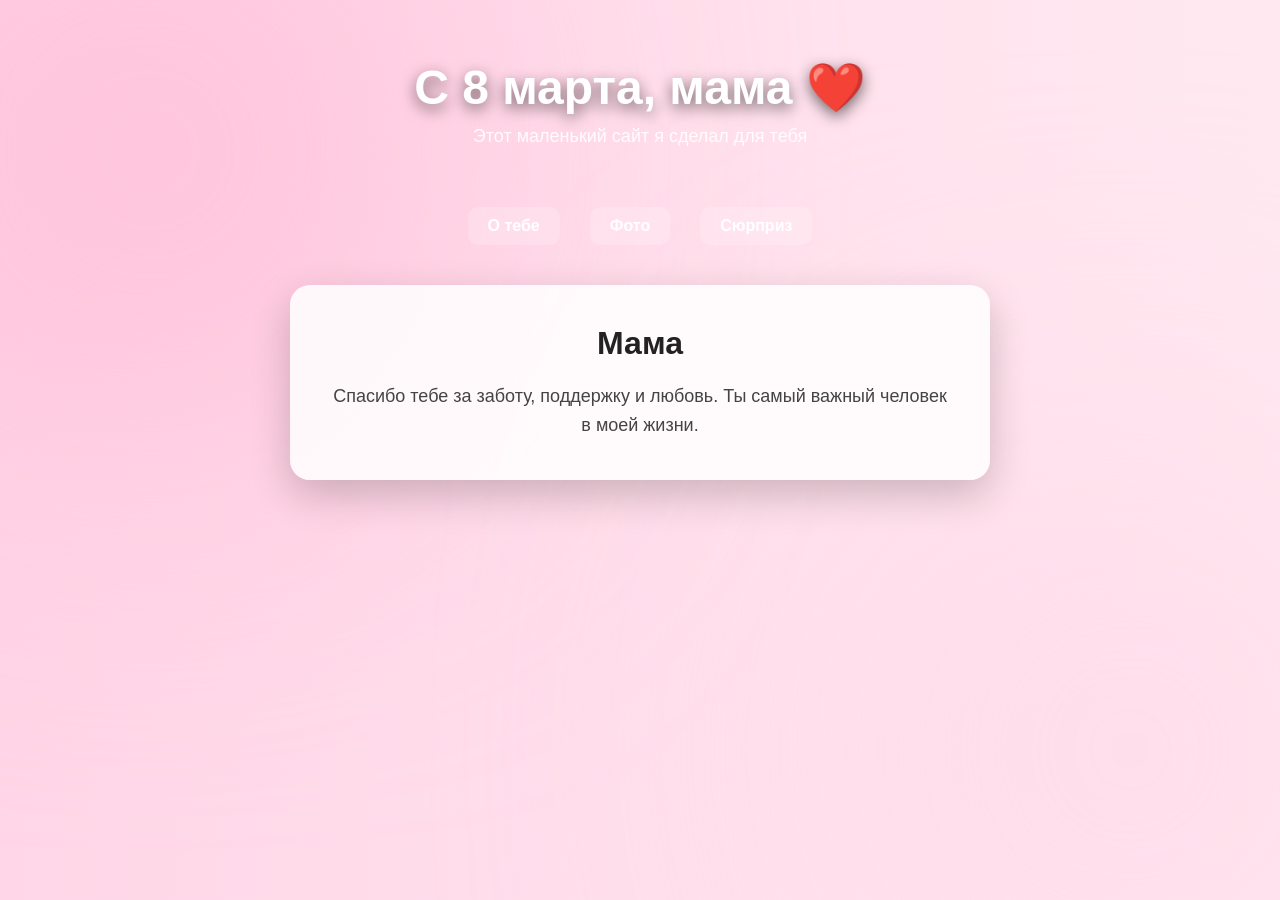
<file: index.html>
<!DOCTYPE html>
<html lang="ru">
<head>
<meta charset="UTF-8">
<title>С 8 марта, мама ❤️</title>
<link rel="stylesheet" href="style.css">
</head>

<body>

<header>
<h1>С 8 марта, мама ❤️</h1>
<p>Этот маленький сайт я сделал для тебя</p>
</header>

<nav>
<a href="about.html">О тебе</a>
<a href="gallery.html">Фото</a>
<a href="surprise.html">Сюрприз</a>
</nav>

<section class="card">
<h2>Мама</h2>
<p>
Спасибо тебе за заботу, поддержку и любовь.
Ты самый важный человек в моей жизни.
</p>
</section>

</body>
</html>
</file>
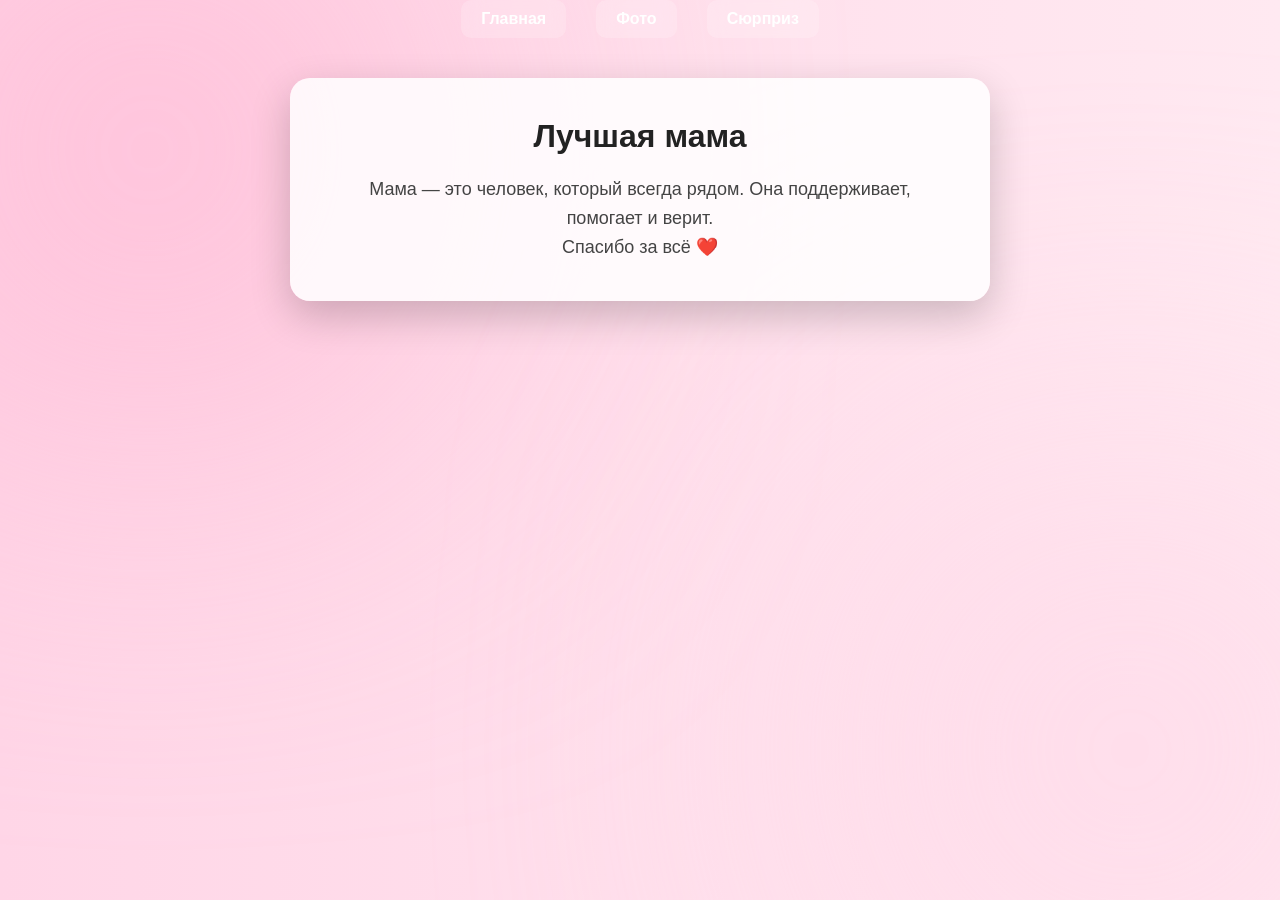
<file: about.html>
<!DOCTYPE html>
<html lang="ru">
<head>
<meta charset="UTF-8">
<title>О маме</title>
<link rel="stylesheet" href="style.css">
</head>

<body>

<nav>
<a href="index.html">Главная</a>
<a href="gallery.html">Фото</a>
<a href="surprise.html">Сюрприз</a>
</nav>

<section class="card">
<h2>Лучшая мама</h2>

<p>
Мама — это человек, который всегда рядом.
Она поддерживает, помогает и верит.
</p>

<p>
Спасибо за всё ❤️
</p>

</section>

</body>
</html>
</file>
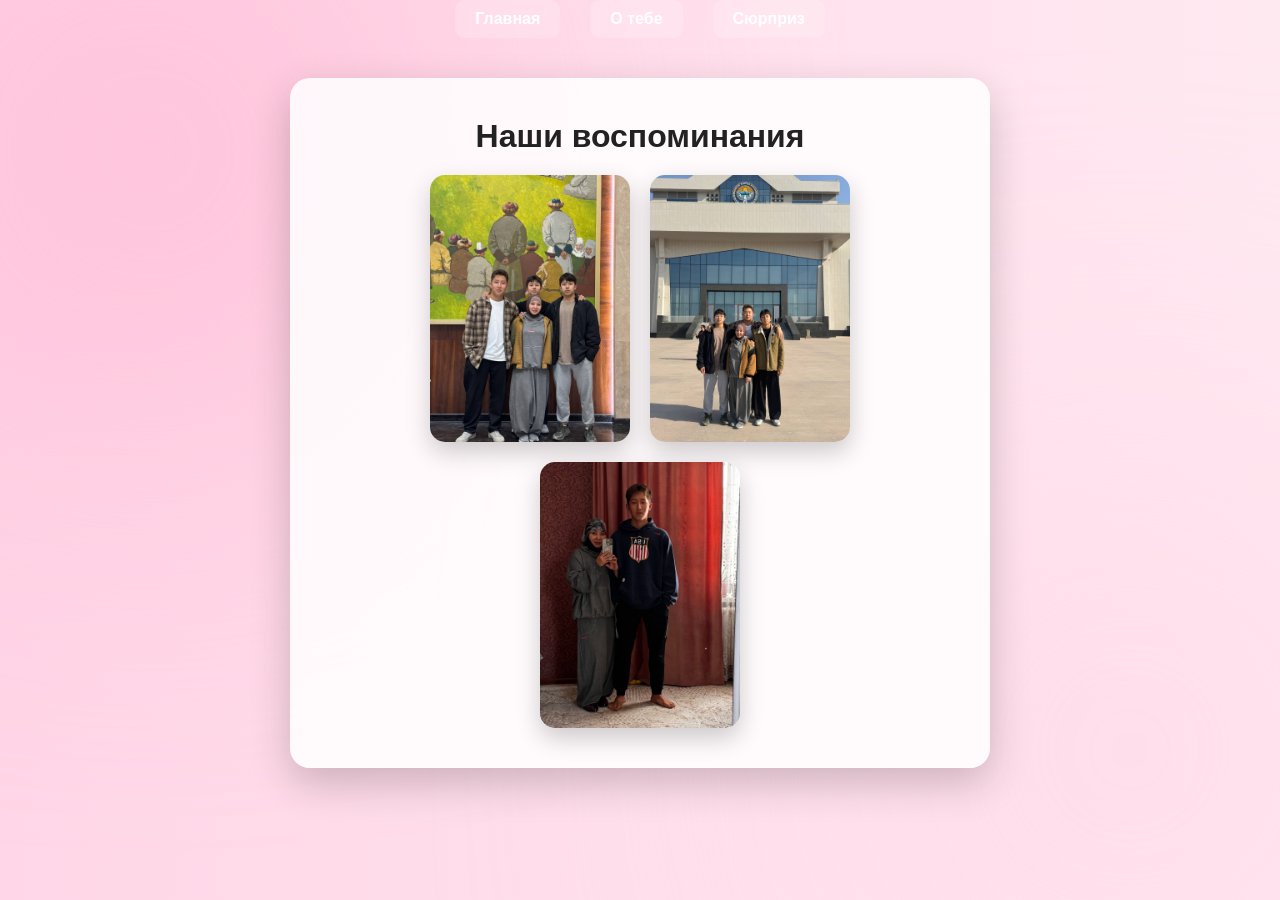
<file: gallery.html>
<!DOCTYPE html>
<html lang="ru">
<head>
<meta charset="UTF-8">
<title>Фото</title>
<link rel="stylesheet" href="style.css">
</head>

<body>

<nav>
<a href="index.html">Главная</a>
<a href="about.html">О тебе</a>
<a href="surprise.html">Сюрприз</a>
</nav>

<section class="card">

<h2>Наши воспоминания</h2>

<div class="gallery">
<img src="photo_2026-03-06_23-47-53.jpg">
<img src="photo_2026-03-06_23-48-34.jpg">
<img src="photo_2026-03-06_23-52-19.jpg">
</div>

</section>

</body>
</html>
</file>
<file: style.css>
*{
margin:0;
padding:0;
box-sizing:border-box;
font-family: 'Segoe UI', sans-serif;
}

body{
margin:0;
min-height:100vh;
font-family:'Segoe UI',sans-serif;

background: linear-gradient(90deg,#ffd6e7,#ffe9f1,#ffd6e7);

background-size:200% 200%;
animation: backgroundMove 10s ease infinite;

display:flex;
flex-direction:column;
align-items:center;
}

/* HEADER */

header{
text-align:center;
padding:60px 20px;
animation: fadeIn 1.5s ease;
}

header h1{
font-size:48px;
font-weight:700;
color:#fff;
text-shadow:0 5px 15px rgba(0, 0, 0, 0.551);
}

header p{
margin-top:10px;
font-size:18px;
color:#fff;
opacity:0.9;
}

/* NAVIGATION */

nav{
display:flex;
gap:30px;
margin-bottom:40px;
flex-wrap:wrap;
justify-content:center;
}

nav a{
text-decoration:none;
padding:10px 20px;
border-radius:10px;
background:rgba(255,255,255,0.2);
backdrop-filter: blur(10px);
color:white;
font-weight:600;
transition:0.3s;
}

nav a:hover{
background:white;
color:#ff4f90;
transform:translateY(-3px);
}

/* CARD */

.card{
width:90%;
max-width:700px;
padding:40px;

background:rgba(255,255,255,0.85);

border-radius:20px;

box-shadow:
0 15px 40px rgba(0,0,0,0.2);

text-align:center;

animation: fadeUp 1.2s ease;
}

.card h2{
font-size:32px;
margin-bottom:20px;
color:#222;
}

.card p{
font-size:18px;
line-height:1.6;
color:#444;
}

/* BUTTON */

button{
margin-top:20px;
padding:15px 30px;
border:none;
border-radius:12px;

background:linear-gradient(45deg,#ff4f90,#ff6fa5);

color:white;
font-size:16px;
font-weight:600;

cursor:pointer;
transition:0.3s;
}

button:hover{
transform:scale(1.05);
box-shadow:0 10px 25px rgba(255,0,120,0.4);
}

/* GALLERY */

.gallery{
display:flex;
gap:20px;
flex-wrap:wrap;
justify-content:center;
margin-top:20px;
}

.gallery img{
width:200px;
border-radius:15px;
transition:0.4s;
box-shadow:0 10px 25px rgba(0,0,0,0.2);
}

.gallery img:hover{
transform:scale(1.1);
}

/* ANIMATIONS */

@keyframes fadeIn{
from{
opacity:0;
transform:translateY(-20px);
}
to{
opacity:1;
transform:translateY(0);
}
}

@keyframes fadeUp{
from{
opacity:0;
transform:translateY(40px);
}
to{
opacity:1;
transform:translateY(0);
}
}

@keyframes backgroundMove{

0%{
background-position:0% 50%;
}

50%{
background-position:100% 50%;
}

100%{
background-position:0% 50%;
}

}

body::before{
content:"";
position:fixed;

width:500px;
height:500px;

background:#ffb3d1;

border-radius:50%;

filter:blur(180px);

top:-100px;
left:-100px;

animation: lightMove 12s infinite alternate;

z-index:-1;
}

body::after{
content:"";
position:fixed;

width:500px;
height:500px;

background:#ffd6e7;

border-radius:50%;

filter:blur(180px);

bottom:-100px;
right:-100px;

animation: lightMove2 14s infinite alternate;

z-index:-1;
}

@keyframes lightMove{
from{transform:translate(0,0)}
to{transform:translate(200px,150px)}
}

@keyframes lightMove2{
from{transform:translate(0,0)}
to{transform:translate(-200px,-150px)}
}
</file>
